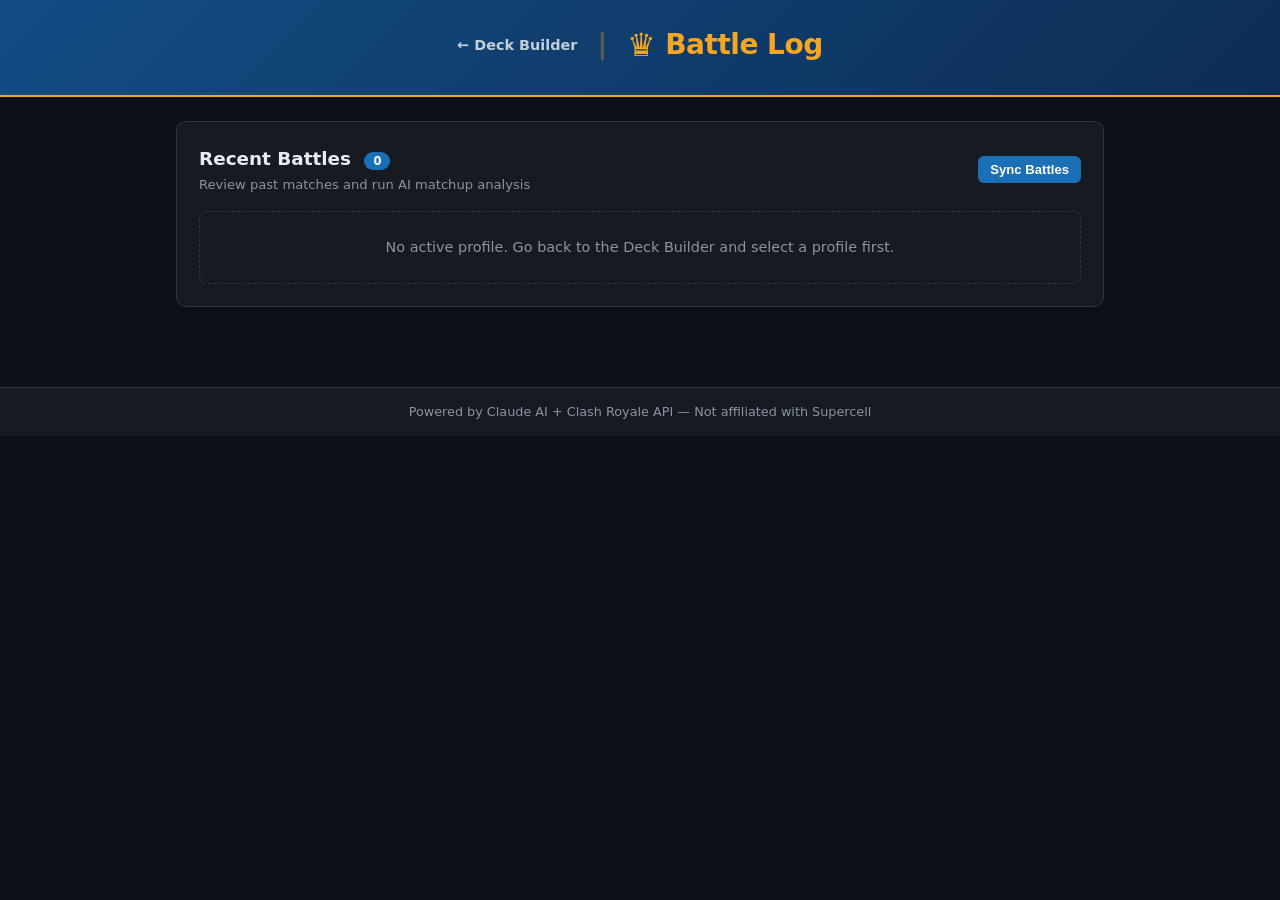
<file: templates/battle_log.html>
<!DOCTYPE html>
<html lang="en">
<head>
  <meta charset="UTF-8" />
  <meta name="viewport" content="width=device-width, initial-scale=1.0" />
  <title>Battle Log — CR Deck AI</title>
  <link rel="stylesheet" href="/static/css/style.css" />
</head>
<body>
  <header class="site-header">
    <div class="header-inner">
      <div class="logo">
        <a href="/" class="nav-back-link">&#8592; Deck Builder</a>
        <span style="margin: 0 10px; opacity:.3">|</span>
        <span class="crown">♛</span><span>Battle Log</span>
      </div>
      <p id="battle-profile-label" class="tagline"></p>
    </div>
  </header>

  <main class="container">
    <section class="card-section">
      <div class="section-header">
        <div>
          <h2>Recent Battles <span id="battle-count" class="badge">0</span></h2>
          <p class="hint" style="margin:0">Review past matches and run AI matchup analysis</p>
        </div>
        <button id="sync-battles-btn" class="btn btn-primary btn-sm">Sync Battles</button>
      </div>

      <!-- Sync status -->
      <div id="sync-status" class="stream-status hidden">
        <div class="spinner"></div>
        <span id="sync-msg">Syncing battles...</span>
      </div>

      <!-- Empty / list -->
      <div id="battle-log-empty" class="empty-state hidden">
        No battles recorded yet. Click <strong>Sync Battles</strong> to import your recent matches.
      </div>
      <div id="battle-log-items"></div>
    </section>
  </main>

  <footer class="site-footer">
    <p>Powered by Claude AI + Clash Royale API &mdash; Not affiliated with Supercell</p>
  </footer>

  <!-- Battle Analysis Modal -->
  <div id="battle-analysis-modal" class="modal-overlay hidden" role="dialog">
    <div class="modal-backdrop" id="battle-analysis-backdrop"></div>
    <div class="modal-dialog modal-wide">
      <div class="modal-header">
        <h3 id="battle-analysis-title">Battle Analysis</h3>
        <button id="battle-analysis-close" class="btn btn-ghost btn-sm">&#10005; Close</button>
      </div>
      <div class="modal-body">
        <div id="battle-analysis-decks" class="battle-analysis-decks"></div>

        <!-- Stream status (same pattern as main page) -->
        <div id="battle-analysis-stream-status" class="stream-status hidden">
          <div class="spinner"></div>
          <span id="battle-analysis-status-msg">Analyzing matchup...</span>
        </div>

        <div id="battle-analysis-result" class="analysis-result hidden"></div>
        <div id="battle-analysis-token-usage" class="token-usage-bar hidden"></div>

        <div id="battle-analysis-empty" class="analysis-empty">
          <p>Get a detailed AI breakdown of this matchup — what worked, what didn't, and how to improve.</p>
          <button id="run-battle-analysis-btn" class="btn btn-primary">Run Matchup Analysis</button>
        </div>
      </div>
    </div>
  </div>

  <script src="/static/js/battle_log.js"></script>
</body>
</html>
</file>
<file: static/css/style.css>
/* ============================================================
   CSS Custom Properties
   ============================================================ */
:root {
  --cr-blue: #1a6fb5;
  --cr-blue-dark: #124d84;
  --cr-gold: #f5a623;
  --cr-gold-dark: #c77d00;
  --cr-red: #e02020;
  --cr-green: #3fb950;
  --cr-purple: #7b2fbe;
  --bg: #0d1117;
  --bg-card: #161b22;
  --bg-card-hover: #1c2330;
  --border: #30363d;
  --text: #e6edf3;
  --text-muted: #8b949e;
  --radius: 10px;
  --shadow: 0 4px 16px rgba(0,0,0,0.4);
  --transition: 0.2s ease;
}

/* ============================================================
   Reset & Base
   ============================================================ */
*, *::before, *::after { box-sizing: border-box; margin: 0; padding: 0; }
html { font-size: 16px; scroll-behavior: smooth; }
body {
  font-family: 'Segoe UI', system-ui, -apple-system, sans-serif;
  background: var(--bg);
  color: var(--text);
  min-height: 100vh;
  line-height: 1.6;
}

/* ============================================================
   Layout
   ============================================================ */
.container {
  max-width: 960px;
  margin: 0 auto;
  padding: 24px 16px 80px;
  display: flex;
  flex-direction: column;
  gap: 28px;
}

/* ============================================================
   Header
   ============================================================ */
.site-header {
  background: linear-gradient(135deg, var(--cr-blue-dark) 0%, #0d2d54 100%);
  border-bottom: 2px solid var(--cr-gold);
  padding: 20px 0;
  text-align: center;
}
.header-inner { max-width: 960px; margin: 0 auto; padding: 0 16px; }
.logo {
  font-size: 1.75rem;
  font-weight: 800;
  color: var(--cr-gold);
  letter-spacing: -0.5px;
  display: flex;
  align-items: center;
  justify-content: center;
  gap: 10px;
}
.crown { font-size: 2rem; }
.tagline { color: rgba(255,255,255,0.7); font-size: 0.9rem; margin-top: 4px; }
.header-nav { margin-top: 8px; display: flex; justify-content: center; gap: 8px; }
.header-nav .btn { color: rgba(255,255,255,0.85); border-color: rgba(255,255,255,0.3); }
.header-nav .btn:hover { background: rgba(255,255,255,0.1); }
.nav-back-link {
  color: rgba(255,255,255,0.75);
  font-size: 0.9rem;
  font-weight: 600;
  text-decoration: none;
  letter-spacing: 0;
}
.nav-back-link:hover { color: var(--cr-gold); }

/* ============================================================
   Card Sections
   ============================================================ */
.card-section {
  background: var(--bg-card);
  border: 1px solid var(--border);
  border-radius: var(--radius);
  padding: 22px;
}
.card-section h2 { font-size: 1.15rem; font-weight: 700; margin-bottom: 14px; }
.collection-sort-bar {
  display: flex;
  align-items: center;
  gap: 6px;
  margin-bottom: 12px;
  flex-wrap: wrap;
}
.sort-label { font-size: 0.78rem; color: var(--text-muted); }
.sort-btn {
  background: var(--bg);
  border: 1px solid var(--border);
  color: var(--text-muted);
  border-radius: 20px;
  padding: 3px 12px;
  font-size: 0.78rem;
  cursor: pointer;
  transition: var(--transition);
}
.sort-btn:hover { border-color: var(--cr-blue); color: var(--text); }
.sort-btn.active { background: var(--cr-blue); border-color: var(--cr-blue); color: #fff; }
.section-header {
  display: flex;
  justify-content: space-between;
  align-items: center;
  gap: 16px;
  margin-bottom: 16px;
}
.section-header h2 { margin-bottom: 0; }
.section-header-actions { display: flex; gap: 6px; align-items: center; }
.text-muted { color: var(--text-muted); }

/* ============================================================
   Tabs
   ============================================================ */
.import-tabs {
  display: flex;
  gap: 4px;
  margin-bottom: 18px;
  border-bottom: 1px solid var(--border);
}
.tab-btn {
  background: none;
  border: none;
  color: var(--text-muted);
  font-size: 0.95rem;
  font-weight: 600;
  padding: 8px 16px;
  cursor: pointer;
  border-bottom: 2px solid transparent;
  margin-bottom: -1px;
  transition: color var(--transition), border-color var(--transition);
}
.tab-btn:hover { color: var(--text); }
.tab-btn.active { color: var(--cr-gold); border-bottom-color: var(--cr-gold); }
.tab-content { display: none; }
.tab-content.active { display: block; }

/* ============================================================
   Form Controls
   ============================================================ */
.form-group { margin-bottom: 16px; }
.form-group label {
  display: block;
  font-size: 0.85rem;
  font-weight: 600;
  color: var(--text-muted);
  text-transform: uppercase;
  letter-spacing: 0.5px;
  margin-bottom: 6px;
}
.add-card-row, .tag-row {
  display: flex;
  gap: 10px;
  align-items: flex-start;
  flex-wrap: wrap;
}
.search-wrap { position: relative; flex: 1; min-width: 180px; }

input[type="text"], select {
  background: var(--bg);
  border: 1px solid var(--border);
  border-radius: 6px;
  color: var(--text);
  font-size: 0.95rem;
  padding: 9px 12px;
  width: 100%;
  transition: border-color var(--transition);
  outline: none;
}
input[type="text"]:focus, select:focus { border-color: var(--cr-blue); }
select { cursor: pointer; width: auto; min-width: 100px; }
.hint { color: var(--text-muted); font-size: 0.82rem; margin-top: 6px; }
.hint.center { text-align: center; }

/* ============================================================
   Autocomplete
   ============================================================ */
.suggestions-list {
  position: absolute;
  top: calc(100% + 4px); left: 0; right: 0;
  background: var(--bg-card);
  border: 1px solid var(--border);
  border-radius: 6px;
  list-style: none;
  max-height: 220px;
  overflow-y: auto;
  z-index: 100;
  box-shadow: var(--shadow);
}
.suggestions-list.hidden { display: none; }
.suggestions-list li {
  padding: 8px 14px;
  cursor: pointer;
  font-size: 0.9rem;
  transition: background var(--transition);
}
.suggestions-list li:hover,
.suggestions-list li.focused { background: var(--bg-card-hover); }
.suggestions-list li mark { background: none; color: var(--cr-gold); font-weight: 700; }

/* ============================================================
   Buttons
   ============================================================ */
.btn {
  border: none;
  border-radius: 6px;
  cursor: pointer;
  font-size: 0.95rem;
  font-weight: 600;
  padding: 9px 18px;
  transition: background var(--transition), opacity var(--transition), transform var(--transition);
  white-space: nowrap;
}
.btn:disabled { opacity: 0.4; cursor: not-allowed; transform: none !important; }
.btn:not(:disabled):hover { transform: translateY(-1px); }
.btn:not(:disabled):active { transform: translateY(0); }

.btn-primary { background: var(--cr-blue); color: #fff; }
.btn-primary:not(:disabled):hover { background: var(--cr-blue-dark); }

.btn-ghost { background: transparent; border: 1px solid var(--border); color: var(--text-muted); }
.btn-ghost:not(:disabled):hover { border-color: var(--text-muted); color: var(--text); }
.btn-danger-ghost { color: #f85149; }
.btn-danger-ghost:not(:disabled):hover { border-color: #f85149; color: #f85149; }

.btn-sm { font-size: 0.82rem; padding: 6px 12px; }

.btn-generate {
  background: linear-gradient(135deg, var(--cr-gold) 0%, var(--cr-gold-dark) 100%);
  color: #1a1200;
  font-size: 1.1rem;
  font-weight: 800;
  padding: 14px 36px;
  border-radius: 8px;
  box-shadow: 0 4px 20px rgba(245,166,35,0.35);
}
.btn-generate:not(:disabled):hover {
  background: linear-gradient(135deg, #f7c04a 0%, var(--cr-gold) 100%);
  box-shadow: 0 6px 28px rgba(245,166,35,0.5);
}
.btn-icon { margin-right: 4px; }
.btn-save-deck {
  background: rgba(63,185,80,0.12);
  border: 1px solid rgba(63,185,80,0.3);
  color: var(--cr-green);
  font-size: 0.82rem;
  padding: 6px 14px;
  border-radius: 6px;
}
.btn-save-deck:not(:disabled):hover { background: rgba(63,185,80,0.25); border-color: var(--cr-green); }
.btn-save-deck.saved {
  background: rgba(63,185,80,0.2);
  border-color: var(--cr-green);
  color: var(--cr-green);
  cursor: default;
  transform: none !important;
}
.btn-discuss {
  background: rgba(123,47,190,0.12);
  border: 1px solid rgba(192,132,252,0.3);
  color: #c084fc;
  font-size: 0.82rem;
  padding: 6px 14px;
  border-radius: 6px;
}
.btn-discuss:not(:disabled):hover { background: rgba(123,47,190,0.28); border-color: #c084fc; }

/* ============================================================
   Generate Section
   ============================================================ */
.generate-section {
  text-align: center;
  display: flex;
  flex-direction: column;
  align-items: center;
  gap: 10px;
}
.generate-note { color: var(--text-muted); font-size: 0.82rem; max-width: 480px; }

/* ── Recommendation Options Panel ─────────────────────────── */
.rec-options-toggle { margin-top: 4px; }
.rec-options-panel {
  background: var(--bg-card);
  border: 1px solid var(--border);
  border-radius: var(--radius);
  padding: 18px 22px;
  width: 100%;
  max-width: 600px;
  text-align: left;
  display: flex;
  flex-direction: column;
  gap: 16px;
}
.rec-option-group { display: flex; flex-direction: column; gap: 6px; }
.rec-option-group > label { font-size: 0.85rem; font-weight: 700; }
.rec-num-control {
  display: flex; align-items: center; gap: 10px;
}
.rec-num-control span {
  font-size: 1.1rem; font-weight: 800; min-width: 28px; text-align: center;
}

/* Strategy chips */
.strategy-chips { display: flex; flex-wrap: wrap; gap: 6px; }
.strategy-chip {
  background: var(--bg);
  border: 1px solid var(--border);
  border-radius: 20px;
  padding: 5px 14px;
  font-size: 0.8rem;
  font-weight: 600;
  color: var(--text-muted);
  cursor: pointer;
  transition: var(--transition);
}
.strategy-chip:hover { border-color: var(--cr-blue); color: var(--text); }
.strategy-chip.active {
  background: rgba(123,47,190,0.25);
  border-color: #c084fc;
  color: #c084fc;
}

/* Card pool picker */
.card-pool-controls { display: flex; gap: 10px; align-items: center; margin-bottom: 8px; }

/* Clickable card grid for pool selection */
.card-pool-grid {
  display: flex; flex-wrap: wrap; gap: 5px; margin-top: 4px;
  max-height: 260px; overflow-y: auto;
  padding: 2px;
}
.card-pool-chip-pick {
  display: flex; align-items: center; gap: 4px;
  background: var(--bg-card); border: 1px solid var(--border);
  border-radius: 14px; padding: 3px 10px;
  font-size: 0.78rem; color: var(--text-muted);
  cursor: pointer; user-select: none;
  transition: background var(--transition), border-color var(--transition), color var(--transition);
}
.card-pool-chip-pick:hover {
  background: var(--bg-card-hover); border-color: var(--cr-blue); color: var(--text);
}
.card-pool-chip-pick.selected {
  background: rgba(26,111,181,0.25); border-color: rgba(121,192,255,0.5); color: #79c0ff;
}
.card-pool-chip-pick .chip-level {
  font-size: 0.7rem; font-weight: 700; opacity: 0.7;
}

/* Collection expand/collapse */
.collection-expand-row {
  display: flex; justify-content: center; margin-top: 8px;
}

/* ── Grade Panel ──────────────────────────────────────────── */
.deck-grade-panel {
  background: var(--bg);
  border: 1px solid var(--border);
  border-radius: 8px;
  padding: 14px;
  display: flex;
  gap: 16px;
  align-items: flex-start;
  flex-wrap: wrap;
}
.grade-badge {
  font-size: 1.8rem; font-weight: 900; min-width: 52px; height: 52px;
  display: flex; align-items: center; justify-content: center;
  border-radius: 10px; flex-shrink: 0;
}
.grade-S { background: rgba(63,185,80,0.2); color: var(--cr-green); border: 2px solid var(--cr-green); }
.grade-A { background: rgba(121,192,255,0.15); color: #79c0ff; border: 2px solid #79c0ff; }
.grade-B { background: rgba(245,166,35,0.15); color: var(--cr-gold); border: 2px solid var(--cr-gold); }
.grade-C { background: rgba(227,179,65,0.12); color: #e3b341; border: 2px solid #e3b341; }
.grade-D { background: rgba(248,81,73,0.12); color: #f85149; border: 2px solid #f85149; }
.grade-scores { flex: 1; min-width: 200px; display: flex; flex-direction: column; gap: 5px; }
.score-row { display: flex; align-items: center; gap: 8px; }
.score-label { font-size: 0.75rem; font-weight: 600; color: var(--text-muted); width: 70px; text-align: right; }
.score-bar-track {
  flex: 1; height: 8px; background: rgba(255,255,255,0.06); border-radius: 4px; overflow: hidden;
}
.score-bar-fill { height: 100%; border-radius: 4px; transition: width 0.6s ease; }
.score-value { font-size: 0.72rem; color: var(--text-muted); min-width: 32px; }
.grade-summary { font-size: 0.82rem; color: var(--text-muted); line-height: 1.5; flex-basis: 100%; margin-top: 4px; }

/* ── Matchup Tags ─────────────────────────────────────────── */
.matchup-group { display: flex; flex-direction: column; gap: 6px; }
.matchup-row { display: flex; flex-wrap: wrap; gap: 5px; align-items: center; }
.matchup-label { font-size: 0.75rem; font-weight: 700; margin-right: 4px; }
.fav-label { color: var(--cr-green); }
.unfav-label { color: #f85149; }
.even-label { color: var(--text-muted); }
.matchup-tag {
  font-size: 0.73rem; padding: 2px 8px; border-radius: 10px; font-weight: 500;
}
.matchup-fav { background: rgba(63,185,80,0.12); color: var(--cr-green); border: 1px solid rgba(63,185,80,0.3); }
.matchup-unfav { background: rgba(248,81,73,0.1); color: #f85149; border: 1px solid rgba(248,81,73,0.3); }
.matchup-even { background: rgba(139,148,158,0.1); color: var(--text-muted); border: 1px solid rgba(139,148,158,0.2); }

/* ============================================================
   Status / Empty
   ============================================================ */
.status-msg {
  margin-top: 10px;
  padding: 8px 12px;
  border-radius: 6px;
  font-size: 0.88rem;
  font-weight: 500;
}
.status-msg.hidden { display: none; }
.status-msg.success { background: rgba(35,134,54,0.2); color: #3fb950; border: 1px solid rgba(63,185,80,0.3); }
.status-msg.error   { background: rgba(224,36,36,0.15); color: #f85149; border: 1px solid rgba(248,81,73,0.3); }
.status-msg.loading { background: rgba(26,111,181,0.15); color: #79c0ff; border: 1px solid rgba(121,192,255,0.3); }

.empty-state {
  color: var(--text-muted);
  font-size: 0.9rem;
  padding: 24px;
  text-align: center;
  border: 1px dashed var(--border);
  border-radius: 8px;
}

/* ============================================================
   Collection Header / Badge / Grid
   ============================================================ */
.collection-header {
  display: flex;
  justify-content: space-between;
  align-items: center;
  margin-bottom: 14px;
}
.badge {
  background: var(--cr-blue);
  color: #fff;
  border-radius: 20px;
  font-size: 0.72rem;
  font-weight: 700;
  padding: 2px 9px;
  margin-left: 7px;
}
.card-grid { display: flex; flex-wrap: wrap; gap: 8px; min-height: 40px; }
.card-chip {
  display: flex;
  align-items: center;
  gap: 6px;
  background: var(--bg);
  border: 1px solid var(--border);
  border-radius: 20px;
  padding: 4px 10px 4px 6px;
  font-size: 0.82rem;
  transition: border-color var(--transition);
}
.card-chip:hover { border-color: rgba(121,192,255,0.3); }
.chip-level {
  background: var(--cr-gold);
  color: #1a1200;
  border-radius: 50%;
  width: 20px; height: 20px;
  display: flex;
  align-items: center;
  justify-content: center;
  font-size: 0.7rem;
  font-weight: 800;
  flex-shrink: 0;
}
.chip-remove {
  background: none;
  border: none;
  color: var(--text-muted);
  cursor: pointer;
  font-size: 1rem;
  line-height: 1;
  padding: 0 0 0 4px;
  transition: color var(--transition);
}
.chip-remove:hover { color: var(--cr-red); }

/* ============================================================
   Spinner
   ============================================================ */
.spinner {
  width: 20px; height: 20px;
  border: 2px solid var(--border);
  border-top-color: var(--cr-gold);
  border-radius: 50%;
  animation: spin 0.8s linear infinite;
  flex-shrink: 0;
}
@keyframes spin { to { transform: rotate(360deg); } }

/* ============================================================
   Tags / Pills
   ============================================================ */
.tag {
  border-radius: 4px;
  font-size: 0.73rem;
  font-weight: 700;
  padding: 2px 7px;
  text-transform: uppercase;
  letter-spacing: 0.4px;
}
.tag-archetype { background: rgba(123,47,190,0.2); color: #c084fc; border: 1px solid rgba(192,132,252,0.3); }
.tag-elixir    { background: rgba(121,192,255,0.1); color: #79c0ff; border: 1px solid rgba(121,192,255,0.2); }
.tag-difficulty-Beginner     { background: rgba(35,134,54,0.2); color: #3fb950; border: 1px solid rgba(63,185,80,0.3); }
.tag-difficulty-Intermediate { background: rgba(210,153,34,0.2); color: #e3b341; border: 1px solid rgba(227,179,65,0.3); }
.tag-difficulty-Advanced     { background: rgba(224,36,36,0.15); color: #f85149; border: 1px solid rgba(248,81,73,0.3); }
.tag-tier-S { background: rgba(245,166,35,0.2); color: var(--cr-gold); border: 1px solid rgba(245,166,35,0.4); }
.tag-tier-A { background: rgba(63,185,80,0.15); color: #3fb950; border: 1px solid rgba(63,185,80,0.3); }
.tag-tier-B { background: rgba(121,192,255,0.1); color: #79c0ff; border: 1px solid rgba(121,192,255,0.2); }
.tag-tier-C { background: rgba(227,179,65,0.12); color: #e3b341; border: 1px solid rgba(227,179,65,0.25); }
.tag-tier-D { background: rgba(248,81,73,0.12); color: #f85149; border: 1px solid rgba(248,81,73,0.25); }
.tag-stale  { background: rgba(245,166,35,0.12); color: #e3b341; border: 1px solid rgba(245,166,35,0.25); font-size: 0.72rem; }
.tag-archived { background: rgba(139,148,158,0.12); color: var(--text-muted); border: 1px solid rgba(139,148,158,0.25); font-size: 0.72rem; }

/* ============================================================
   Results Section
   ============================================================ */
#results-section.hidden { display: none; }
#results-section { display: flex; flex-direction: column; gap: 20px; }
.results-header h2 { font-size: 1.35rem; font-weight: 800; margin-bottom: 10px; }
.meta-banner {
  background: rgba(26,111,181,0.1);
  border: 1px solid rgba(121,192,255,0.2);
  border-radius: 6px;
  color: #79c0ff;
  font-size: 0.88rem;
  font-style: italic;
  padding: 10px 14px;
  line-height: 1.5;
}
.meta-banner:empty { display: none; }
.stream-status {
  display: none;
  align-items: center;
  gap: 12px;
  padding: 14px 18px;
  background: var(--bg-card);
  border: 1px solid var(--border);
  border-radius: var(--radius);
  color: var(--text-muted);
  font-size: 0.9rem;
}
.stream-status.visible { display: flex; }

/* ============================================================
   Recommendation Deck Cards
   ============================================================ */
#decks-container { display: flex; flex-direction: column; gap: 22px; }
.deck-card {
  background: var(--bg-card);
  border: 1px solid var(--border);
  border-radius: var(--radius);
  overflow: hidden;
  box-shadow: var(--shadow);
  animation: fadeSlide 0.4s ease both;
}
@keyframes fadeSlide {
  from { opacity: 0; transform: translateY(14px); }
  to   { opacity: 1; transform: translateY(0); }
}
.deck-header {
  padding: 16px 20px 12px;
  border-bottom: 1px solid var(--border);
  display: flex;
  align-items: flex-start;
  justify-content: space-between;
  gap: 10px;
  flex-wrap: wrap;
}
.deck-title-group { flex: 1; }
.deck-name { font-size: 1.1rem; font-weight: 800; margin-bottom: 4px; }
.deck-meta { display: flex; flex-wrap: wrap; gap: 6px; align-items: center; }
.deck-header-right {
  display: flex;
  align-items: center;
  gap: 8px;
  flex-shrink: 0;
  flex-wrap: wrap;
}
.deck-win-condition { font-size: 0.8rem; color: var(--text-muted); }
.deck-win-condition strong { color: var(--cr-gold); }
.deck-cards-row {
  display: flex;
  flex-wrap: wrap;
  gap: 6px;
  padding: 14px 20px;
  border-bottom: 1px solid var(--border);
}
.deck-card-item {
  background: var(--bg);
  border: 1px solid var(--border);
  border-radius: 6px;
  padding: 5px 9px;
  font-size: 0.79rem;
  font-weight: 600;
  display: flex;
  align-items: center;
  gap: 4px;
}
.deck-card-item.is-win-condition { border-color: var(--cr-gold); color: var(--cr-gold); }
.item-level { font-size: 0.68rem; color: var(--text-muted); }
.deck-body { padding: 18px 20px; display: flex; flex-direction: column; gap: 14px; }
.deck-description { color: var(--text-muted); font-size: 0.88rem; line-height: 1.55; }
.strategy-grid { display: grid; grid-template-columns: 1fr 1fr; gap: 10px; }
.strategy-box {
  background: var(--bg);
  border: 1px solid var(--border);
  border-radius: 8px;
  padding: 13px;
}
.strategy-box h4 {
  color: var(--cr-gold);
  font-size: 0.75rem;
  font-weight: 800;
  letter-spacing: 0.5px;
  margin-bottom: 7px;
  text-transform: uppercase;
}
.strategy-box p, .strategy-box li {
  color: var(--text-muted);
  font-size: 0.85rem;
  line-height: 1.5;
}
.strategy-box ul { padding-left: 14px; display: flex; flex-direction: column; gap: 3px; }
.strategy-box.full-width { grid-column: 1 / -1; }
.level-notes {
  background: rgba(245,166,35,0.07);
  border: 1px solid rgba(245,166,35,0.2);
  border-radius: 8px;
  color: #e3b341;
  font-size: 0.82rem;
  padding: 9px 13px;
}
.level-notes strong { color: var(--cr-gold); }

/* ============================================================
   My Decks Grid
   ============================================================ */
.my-decks-grid {
  display: grid;
  grid-template-columns: repeat(auto-fill, minmax(280px, 1fr));
  gap: 14px;
}
.my-deck-card {
  background: var(--bg);
  border: 1px solid var(--border);
  border-radius: 8px;
  padding: 16px;
  display: flex;
  flex-direction: column;
  gap: 10px;
  transition: border-color var(--transition);
  animation: fadeSlide 0.3s ease both;
}
.my-deck-card:hover { border-color: rgba(121,192,255,0.35); }
.my-deck-card.is-stale { border-color: rgba(245,166,35,0.4); }

.my-deck-card-header {
  display: flex;
  align-items: flex-start;
  justify-content: space-between;
  gap: 8px;
}
.my-deck-card-title { font-weight: 800; font-size: 0.95rem; }
.my-deck-card-source { font-size: 0.72rem; color: var(--text-muted); margin-top: 2px; }
.my-deck-card-tags { display: flex; flex-wrap: wrap; gap: 5px; }

.my-deck-card-chips {
  display: flex;
  flex-wrap: wrap;
  gap: 4px;
}
.mini-chip {
  background: var(--bg-card);
  border: 1px solid var(--border);
  border-radius: 4px;
  font-size: 0.73rem;
  padding: 2px 7px;
  color: var(--text-muted);
}
.mini-chip.win-con { border-color: rgba(245,166,35,0.4); color: var(--cr-gold); }

.my-deck-card-footer {
  display: flex;
  gap: 7px;
  margin-top: auto;
  padding-top: 6px;
  border-top: 1px solid var(--border);
}
.my-deck-card-footer .btn { flex: 1; text-align: center; }

/* ============================================================
   Staleness
   ============================================================ */
.stale-warning {
  background: rgba(245,166,35,0.08);
  border: 1px solid rgba(245,166,35,0.3);
  border-radius: 8px;
  padding: 10px 14px;
  display: flex;
  align-items: center;
  justify-content: space-between;
  gap: 12px;
  flex-wrap: wrap;
  font-size: 0.85rem;
  color: #e3b341;
}
.stale-warning.hidden { display: none; }
.stale-actions { display: flex; gap: 8px; flex-wrap: wrap; }

/* ============================================================
   History
   ============================================================ */
.history-header {
  display: flex;
  justify-content: space-between;
  align-items: center;
}
.history-header h2 { margin-bottom: 0; }
.history-list { margin-top: 18px; display: flex; flex-direction: column; gap: 8px; }
.history-list.hidden { display: none; }
.history-empty {
  color: var(--text-muted);
  font-size: 0.88rem;
  padding: 18px;
  text-align: center;
  display: flex;
  align-items: center;
  justify-content: center;
  gap: 8px;
}
.history-empty.hidden { display: none; }
.history-item {
  background: var(--bg);
  border: 1px solid var(--border);
  border-radius: 8px;
  overflow: hidden;
  transition: border-color var(--transition);
}
.history-item:hover { border-color: rgba(121,192,255,0.25); }
.history-item.is-stale { border-color: rgba(245,166,35,0.35); }
.history-item-header {
  display: flex;
  align-items: center;
  gap: 10px;
  padding: 12px 14px;
  cursor: pointer;
  user-select: none;
}
.history-item-header:hover { background: var(--bg-card-hover); }
.history-item-date { color: var(--text-muted); font-size: 0.8rem; white-space: nowrap; }
.history-item-meta { flex: 1; font-size: 0.87rem; color: var(--text); overflow: hidden; text-overflow: ellipsis; white-space: nowrap; }
.history-chevron { color: var(--text-muted); font-size: 0.75rem; transition: transform var(--transition); flex-shrink: 0; }
.history-item.expanded .history-chevron { transform: rotate(180deg); }
.history-item-decks { display: none; border-top: 1px solid var(--border); padding: 14px; flex-direction: column; gap: 8px; }
.history-item.expanded .history-item-decks { display: flex; }
.history-deck-row {
  display: flex;
  align-items: center;
  justify-content: space-between;
  gap: 10px;
  padding: 9px 12px;
  background: var(--bg-card);
  border: 1px solid var(--border);
  border-radius: 6px;
  flex-wrap: wrap;
}
.history-deck-info { flex: 1; min-width: 0; }
.history-deck-name { font-weight: 700; font-size: 0.88rem; }
.history-deck-cards { color: var(--text-muted); font-size: 0.76rem; margin-top: 2px; overflow: hidden; text-overflow: ellipsis; white-space: nowrap; max-width: 500px; }
.history-deck-actions { display: flex; gap: 7px; }

/* ============================================================
   Deck Builder Modal
   ============================================================ */
.modal-overlay {
  position: fixed;
  inset: 0;
  z-index: 150;
  display: flex;
  align-items: center;
  justify-content: center;
  padding: 16px;
}
.modal-overlay.hidden { display: none; }
.modal-backdrop {
  position: absolute;
  inset: 0;
  background: rgba(0,0,0,0.7);
  backdrop-filter: blur(3px);
}
.modal-dialog {
  position: relative;
  z-index: 1;
  background: var(--bg-card);
  border: 1px solid var(--border);
  border-radius: var(--radius);
  width: min(600px, 100%);
  max-height: 90vh;
  display: flex;
  flex-direction: column;
  box-shadow: var(--shadow);
  animation: modalIn 0.2s ease;
}
@keyframes modalIn {
  from { opacity: 0; transform: scale(0.95); }
  to   { opacity: 1; transform: scale(1); }
}
.modal-header {
  padding: 18px 20px 14px;
  border-bottom: 1px solid var(--border);
  display: flex;
  align-items: center;
  justify-content: space-between;
}
.modal-header h3 { font-size: 1.1rem; font-weight: 800; }
.modal-body { padding: 20px; overflow-y: auto; flex: 1; }
.modal-footer {
  padding: 14px 20px;
  border-top: 1px solid var(--border);
  display: flex;
  gap: 10px;
  justify-content: flex-end;
}

/* Card Slots (deck builder) */
.card-slots {
  display: grid;
  grid-template-columns: 1fr 1fr;
  gap: 8px;
}
.card-slot {
  background: var(--bg);
  border: 1px solid var(--border);
  border-radius: 6px;
  padding: 9px 12px;
  display: flex;
  align-items: center;
  justify-content: space-between;
  gap: 8px;
  cursor: pointer;
  transition: border-color var(--transition), background var(--transition);
  min-height: 42px;
  font-size: 0.88rem;
}
.card-slot:hover:not(.is-picking) { border-color: var(--cr-blue); }
.card-slot.filled { border-color: rgba(63,185,80,0.4); }
.card-slot.filled:hover { border-color: rgba(248,81,73,0.6); }
.card-slot.is-picking { border-color: var(--cr-blue); background: rgba(26,111,181,0.08); }
.card-slot-name { font-weight: 600; color: var(--text); flex: 1; }
.card-slot-placeholder { color: var(--text-muted); flex: 1; font-style: italic; }
.card-slot-level { font-size: 0.72rem; color: var(--text-muted); background: var(--bg-card); border-radius: 4px; padding: 1px 6px; }
.card-slot-remove {
  background: none;
  border: none;
  color: var(--text-muted);
  cursor: pointer;
  font-size: 0.9rem;
  padding: 0;
  line-height: 1;
  transition: color var(--transition);
}
.card-slot-remove:hover { color: var(--cr-red); }

/* Slot picker dropdown */
.slot-picker-dropdown {
  position: fixed;
  z-index: 300;
  background: var(--bg-card);
  border: 1px solid var(--border);
  border-radius: 8px;
  box-shadow: var(--shadow);
  width: 260px;
  overflow: hidden;
}
.slot-picker-dropdown.hidden { display: none; }
.slot-picker-dropdown input {
  border: none;
  border-bottom: 1px solid var(--border);
  border-radius: 0;
  padding: 10px 12px;
}
.slot-picker-list {
  list-style: none;
  max-height: 240px;
  overflow-y: auto;
}
.slot-picker-list li {
  padding: 8px 12px;
  cursor: pointer;
  font-size: 0.88rem;
  display: flex;
  align-items: center;
  justify-content: space-between;
  gap: 8px;
  transition: background var(--transition);
}
.slot-picker-list li:hover,
.slot-picker-list li.focused { background: var(--bg-card-hover); }
.slot-picker-list li.in-deck { opacity: 0.35; cursor: not-allowed; pointer-events: none; }
.slot-picker-level { font-size: 0.72rem; color: var(--text-muted); background: var(--bg); border-radius: 4px; padding: 1px 5px; }

/* ============================================================
   Saved Deck Detail Modal
   ============================================================ */
.deck-detail-modal {
  position: fixed;
  inset: 0;
  z-index: 200;
  display: flex;
}
.deck-detail-modal.hidden { display: none; }
.detail-backdrop {
  position: absolute;
  inset: 0;
  background: rgba(0,0,0,0.65);
  backdrop-filter: blur(2px);
}
.detail-panel {
  position: relative;
  z-index: 1;
  background: var(--bg-card);
  width: 100%;
  max-width: 1100px;
  margin: auto;
  height: 90vh;
  border-radius: var(--radius);
  border: 1px solid var(--border);
  display: flex;
  flex-direction: column;
  box-shadow: 0 8px 40px rgba(0,0,0,0.6);
  overflow: hidden;
  animation: modalIn 0.22s ease;
}
.detail-header {
  padding: 16px 20px;
  border-bottom: 1px solid var(--border);
  display: flex;
  align-items: flex-start;
  justify-content: space-between;
  gap: 16px;
  background: linear-gradient(135deg, var(--cr-blue-dark) 0%, #0d2d54 100%);
  flex-shrink: 0;
  flex-wrap: wrap;
}
.detail-source-label {
  font-size: 0.7rem;
  font-weight: 700;
  text-transform: uppercase;
  letter-spacing: 0.8px;
  color: rgba(255,255,255,0.5);
  margin-bottom: 2px;
}
.detail-title-group h3 { font-size: 1.1rem; font-weight: 800; color: var(--cr-gold); }
.detail-meta-tags { display: flex; flex-wrap: wrap; gap: 5px; margin-top: 5px; }
.detail-header-actions { display: flex; gap: 8px; flex-wrap: wrap; align-items: flex-start; }

.detail-body {
  display: grid;
  grid-template-columns: 420px 1fr;
  flex: 1;
  overflow: hidden;
}

/* Left column */
.detail-left {
  border-right: 1px solid var(--border);
  overflow-y: auto;
  padding: 18px;
  display: flex;
  flex-direction: column;
  gap: 16px;
}
.panel-label {
  font-size: 0.75rem;
  font-weight: 700;
  text-transform: uppercase;
  letter-spacing: 0.5px;
  color: var(--text-muted);
  margin-bottom: 8px;
}
.detail-cards-panel { flex-shrink: 0; }
.detail-cards-display { display: flex; flex-wrap: wrap; gap: 6px; }
.detail-card-chip {
  background: var(--bg);
  border: 1px solid var(--border);
  border-radius: 6px;
  padding: 5px 9px;
  font-size: 0.82rem;
  font-weight: 600;
  display: flex;
  align-items: center;
  gap: 4px;
}
.detail-card-chip.win-con { border-color: rgba(245,166,35,0.5); color: var(--cr-gold); }
.detail-card-chip .chip-lv { font-size: 0.7rem; color: var(--text-muted); }
.detail-card-chip.stale-level { border-color: rgba(245,166,35,0.5); }
.detail-card-chip.stale-level .chip-lv { color: #e3b341; }

/* Analysis panel */
.detail-analysis-panel { flex: 1; }
.analysis-empty {
  text-align: center;
  padding: 24px 16px;
  display: flex;
  flex-direction: column;
  align-items: center;
  gap: 12px;
  background: var(--bg);
  border: 1px dashed var(--border);
  border-radius: 8px;
}
.analysis-empty p { color: var(--text-muted); font-size: 0.88rem; max-width: 280px; }
.analysis-loading {
  display: none;
  align-items: center;
  gap: 10px;
  padding: 16px;
  color: var(--text-muted);
  font-size: 0.88rem;
}
.analysis-loading.visible { display: flex; }
.analysis-result.hidden { display: none; }
.analysis-result { display: flex; flex-direction: column; gap: 14px; }

/* Analysis result components */
.analysis-top-bar {
  display: flex;
  align-items: center;
  gap: 8px;
  flex-wrap: wrap;
}
.tier-badge {
  font-size: 1.1rem;
  font-weight: 900;
  width: 36px; height: 36px;
  border-radius: 6px;
  display: flex;
  align-items: center;
  justify-content: center;
  flex-shrink: 0;
}
.analysis-viability { color: var(--text-muted); font-size: 0.85rem; line-height: 1.45; }
.analysis-tier-expl { font-size: 0.82rem; color: var(--text-muted); font-style: italic; }

.analysis-section-label {
  font-size: 0.72rem;
  font-weight: 700;
  text-transform: uppercase;
  letter-spacing: 0.5px;
  color: var(--text-muted);
  margin-bottom: 5px;
}
.analysis-grid { display: grid; grid-template-columns: 1fr 1fr; gap: 8px; }
.analysis-box {
  background: var(--bg);
  border: 1px solid var(--border);
  border-radius: 8px;
  padding: 12px;
}
.analysis-box h5 {
  font-size: 0.72rem;
  font-weight: 700;
  text-transform: uppercase;
  letter-spacing: 0.5px;
  margin-bottom: 6px;
}
.analysis-box.strengths h5 { color: var(--cr-green); }
.analysis-box.weaknesses h5 { color: #f85149; }
.analysis-box ul { list-style: none; display: flex; flex-direction: column; gap: 4px; }
.analysis-box li { font-size: 0.83rem; color: var(--text-muted); display: flex; gap: 6px; }
.analysis-box li::before { flex-shrink: 0; }
.analysis-box.strengths li::before { content: "✓"; color: var(--cr-green); }
.analysis-box.weaknesses li::before { content: "✗"; color: #f85149; }

.swap-item {
  background: var(--bg);
  border: 1px solid var(--border);
  border-radius: 7px;
  padding: 10px 12px;
  display: flex;
  flex-direction: column;
  gap: 4px;
}
.swap-cards { display: flex; align-items: center; gap: 8px; font-size: 0.85rem; font-weight: 700; }
.swap-remove { color: #f85149; text-decoration: line-through; opacity: 0.7; }
.swap-arrow { color: var(--text-muted); }
.swap-add { color: var(--cr-green); }
.swap-available { font-size: 0.7rem; color: var(--cr-green); }
.swap-unavailable { font-size: 0.7rem; color: #f85149; }
.swap-reason { font-size: 0.8rem; color: var(--text-muted); line-height: 1.45; }

.matchup-grid { display: grid; grid-template-columns: repeat(3, 1fr); gap: 8px; }
.matchup-box {
  background: var(--bg);
  border: 1px solid var(--border);
  border-radius: 8px;
  padding: 10px;
}
.matchup-box h5 { font-size: 0.7rem; font-weight: 700; text-transform: uppercase; letter-spacing: 0.5px; margin-bottom: 6px; }
.matchup-box.favorable h5 { color: var(--cr-green); }
.matchup-box.unfavorable h5 { color: #f85149; }
.matchup-box.neutral h5 { color: var(--text-muted); }
.matchup-box ul { list-style: none; display: flex; flex-direction: column; gap: 3px; }
.matchup-box li { font-size: 0.78rem; color: var(--text-muted); }

.coaching-text {
  background: var(--bg);
  border: 1px solid var(--border);
  border-radius: 8px;
  padding: 14px;
  font-size: 0.85rem;
  color: var(--text-muted);
  line-height: 1.65;
  white-space: pre-wrap;
}

.analysis-strategy {
  font-size: 0.84rem;
  color: var(--text-muted);
  line-height: 1.6;
}
.strategy-para { margin: 6px 0; }
.analysis-strategy ul { margin: 4px 0 8px 16px; padding: 0; }
.analysis-strategy li { margin-bottom: 3px; }

.analysis-rerun-row {
  display: flex;
  justify-content: flex-end;
  margin-top: 12px;
  padding-top: 10px;
  border-top: 1px solid var(--border);
}

/* Right column — chat */
.detail-right {
  display: flex;
  flex-direction: column;
  overflow: hidden;
}
.detail-chat-header {
  padding: 14px 16px;
  border-bottom: 1px solid var(--border);
  flex-shrink: 0;
}
.detail-chat-header h4 { font-size: 0.95rem; font-weight: 700; margin-bottom: 2px; }
.detail-chat-messages {
  flex: 1;
  overflow-y: auto;
  padding: 14px;
  display: flex;
  flex-direction: column;
  gap: 10px;
  scroll-behavior: smooth;
}
.detail-chat-input-area {
  border-top: 1px solid var(--border);
  padding: 12px 14px;
  display: flex;
  flex-direction: column;
  gap: 8px;
  background: var(--bg);
  flex-shrink: 0;
}

/* ============================================================
   Shared Chat UI
   ============================================================ */
.chat-welcome {
  background: rgba(26,111,181,0.08);
  border: 1px solid rgba(121,192,255,0.15);
  border-radius: 8px;
  padding: 12px 14px;
  color: var(--text-muted);
  font-size: 0.87rem;
  line-height: 1.5;
}
.chat-message {
  display: flex;
  flex-direction: column;
  gap: 3px;
  max-width: 92%;
  animation: msgIn 0.18s ease;
}
@keyframes msgIn {
  from { opacity: 0; transform: translateY(5px); }
  to   { opacity: 1; transform: translateY(0); }
}
.chat-message.user { align-self: flex-end; }
.chat-message.assistant { align-self: flex-start; }
.chat-bubble {
  padding: 9px 13px;
  border-radius: 12px;
  font-size: 0.88rem;
  line-height: 1.55;
  white-space: pre-wrap;
  word-break: break-word;
}
.chat-message.user .chat-bubble { background: var(--cr-blue); color: #fff; border-bottom-right-radius: 4px; }
.chat-message.assistant .chat-bubble { background: var(--bg); border: 1px solid var(--border); color: var(--text); border-bottom-left-radius: 4px; }
.chat-message.assistant .chat-bubble.streaming { border-color: rgba(121,192,255,0.3); }
.chat-message-time { font-size: 0.68rem; color: var(--text-muted); padding: 0 4px; }
.chat-message.user .chat-message-time { text-align: right; }

.chat-input-row { display: flex; gap: 8px; }
.chat-input-row input { flex: 1; font-size: 0.9rem; padding: 9px 12px; }
.chat-input-row input:disabled { opacity: 0.45; }

.chat-suggestions-row {
  display: flex;
  gap: 6px;
  flex-wrap: wrap;
  align-items: center;
}
.chat-suggestion-label { color: var(--text-muted); font-size: 0.74rem; white-space: nowrap; }
.chat-suggestion {
  background: var(--bg-card);
  border: 1px solid var(--border);
  border-radius: 20px;
  color: var(--text-muted);
  cursor: pointer;
  font-size: 0.74rem;
  padding: 3px 10px;
  transition: border-color var(--transition), color var(--transition);
}
.chat-suggestion:hover { border-color: var(--cr-blue); color: var(--text); }

.chat-typing {
  display: flex;
  gap: 4px;
  padding: 11px 13px;
  background: var(--bg);
  border: 1px solid var(--border);
  border-radius: 12px;
  border-bottom-left-radius: 4px;
  align-self: flex-start;
  max-width: 70px;
}
.chat-typing span {
  width: 6px; height: 6px;
  background: var(--text-muted);
  border-radius: 50%;
  animation: bounce 1.2s infinite;
}
.chat-typing span:nth-child(2) { animation-delay: 0.2s; }
.chat-typing span:nth-child(3) { animation-delay: 0.4s; }
@keyframes bounce {
  0%, 60%, 100% { transform: translateY(0); }
  30% { transform: translateY(-5px); }
}
.chat-tool-status {
  font-size: 0.72rem;
  color: var(--text-muted);
  font-style: italic;
  white-space: nowrap;
  overflow: hidden;
  text-overflow: ellipsis;
  max-width: 260px;
  display: inline-block;
}
.chat-typing:has(.chat-tool-status) {
  max-width: 300px;
  padding: 8px 12px;
}

/* ============================================================
   Recommendation Chat Modal (slide-in panel)
   ============================================================ */
.chat-modal {
  position: fixed;
  inset: 0;
  z-index: 200;
  display: flex;
  align-items: stretch;
  justify-content: flex-end;
}
.chat-modal.hidden { display: none; }
.chat-backdrop { position: absolute; inset: 0; background: rgba(0,0,0,0.55); backdrop-filter: blur(2px); }
.chat-panel {
  position: relative;
  z-index: 1;
  background: var(--bg-card);
  border-left: 1px solid var(--border);
  width: min(520px, 100vw);
  display: flex;
  flex-direction: column;
  animation: slideIn 0.22s ease;
  overflow: hidden;
}
@keyframes slideIn {
  from { transform: translateX(100%); }
  to   { transform: translateX(0); }
}
.chat-panel-header {
  padding: 14px 18px;
  border-bottom: 1px solid var(--border);
  display: flex;
  align-items: flex-start;
  justify-content: space-between;
  gap: 10px;
  background: linear-gradient(135deg, var(--cr-blue-dark) 0%, #0d2d54 100%);
  flex-shrink: 0;
}
.chat-panel-label { font-size: 0.7rem; font-weight: 700; text-transform: uppercase; letter-spacing: 0.8px; color: rgba(255,255,255,0.5); display: block; margin-bottom: 2px; }
.chat-panel-title-group h3 { font-size: 1rem; font-weight: 800; color: var(--cr-gold); }
.chat-panel-context { padding: 9px 16px; background: rgba(123,47,190,0.07); border-bottom: 1px solid rgba(192,132,252,0.12); font-size: 0.78rem; color: #c084fc; flex-shrink: 0; }
.chat-panel-context:empty { display: none; }
.chat-messages { flex: 1; overflow-y: auto; padding: 14px; display: flex; flex-direction: column; gap: 10px; scroll-behavior: smooth; }
.chat-input-area { border-top: 1px solid var(--border); padding: 12px 14px; display: flex; flex-direction: column; gap: 8px; background: var(--bg); flex-shrink: 0; }

/* ============================================================
   CR Status Banner
   ============================================================ */
.cr-status-banner {
  display: flex;
  align-items: center;
  gap: 10px;
  background: rgba(26,111,181,0.1);
  border: 1px solid rgba(121,192,255,0.2);
  border-radius: var(--radius);
  color: #79c0ff;
  font-size: 0.83rem;
  padding: 10px 14px;
  margin-bottom: 4px;
}
.cr-status-icon { font-size: 1rem; flex-shrink: 0; }
.cr-status-msg { flex: 1; }
.cr-status-dismiss {
  background: none;
  border: none;
  color: var(--text-muted);
  cursor: pointer;
  font-size: 0.85rem;
  padding: 0;
  flex-shrink: 0;
  transition: color var(--transition);
}
.cr-status-dismiss:hover { color: var(--text); }

/* ============================================================
   Profiles Section
   ============================================================ */
.add-profile-form { margin-bottom: 14px; }
.add-profile-form.hidden { display: none; }
#add-profile-btn.hidden { display: none; }

.profiles-grid {
  display: grid;
  grid-template-columns: repeat(auto-fill, minmax(240px, 1fr));
  gap: 12px;
  margin-top: 4px;
}

.profile-card {
  background: var(--bg);
  border: 1px solid var(--border);
  border-radius: 8px;
  padding: 14px;
  display: flex;
  flex-direction: column;
  gap: 12px;
  transition: border-color var(--transition);
  animation: fadeSlide 0.3s ease both;
}
.profile-card:hover { border-color: rgba(121,192,255,0.35); }
.profile-card.active {
  border-color: var(--cr-gold);
  background: rgba(245,166,35,0.05);
}

.profile-card-body { display: flex; flex-direction: column; gap: 3px; }
.profile-name { font-weight: 800; font-size: 1rem; color: var(--text); }
.profile-tag { font-size: 0.78rem; color: var(--text-muted); font-family: monospace; }
.profile-stats { font-size: 0.82rem; color: var(--text-muted); margin-top: 2px; }
.profile-sync-time { font-size: 0.72rem; color: var(--text-muted); margin-top: 4px; }

.profile-card-actions {
  display: flex;
  gap: 6px;
  align-items: center;
  flex-wrap: wrap;
  padding-top: 8px;
  border-top: 1px solid var(--border);
}

.profile-active-badge {
  font-size: 0.75rem;
  font-weight: 700;
  color: var(--cr-gold);
  background: rgba(245,166,35,0.12);
  border: 1px solid rgba(245,166,35,0.3);
  border-radius: 4px;
  padding: 3px 8px;
  white-space: nowrap;
}

/* ============================================================
   Footer
   ============================================================ */
.site-footer {
  background: var(--bg-card);
  border-top: 1px solid var(--border);
  color: var(--text-muted);
  font-size: 0.8rem;
  padding: 14px;
  text-align: center;
}

/* ============================================================
   Battle Log
   ============================================================ */
.battle-log-list { display: flex; flex-direction: column; gap: 8px; margin-top: 12px; }
.battle-log-item {
  background: var(--bg);
  border: 1px solid var(--border);
  border-radius: 8px;
  padding: 12px 14px;
  border-left: 3px solid var(--border);
}
.battle-log-item.battle-win { border-left-color: var(--cr-green); }
.battle-log-item.battle-loss { border-left-color: #f85149; }
.battle-log-item.battle-draw { border-left-color: var(--cr-gold); }

.battle-log-header {
  display: flex; align-items: center; gap: 10px; flex-wrap: wrap;
}
.battle-result-badge {
  font-size: 0.75rem; font-weight: 800; padding: 2px 8px; border-radius: 4px;
  text-transform: uppercase;
}
.battle-result-badge.battle-win { background: rgba(63,185,80,0.2); color: var(--cr-green); }
.battle-result-badge.battle-loss { background: rgba(248,81,73,0.15); color: #f85149; }
.battle-result-badge.battle-draw { background: rgba(245,166,35,0.15); color: var(--cr-gold); }
.battle-score { font-weight: 800; font-size: 0.9rem; }
.battle-mode { font-size: 0.78rem; color: var(--text-muted); }
.battle-opponent { font-size: 0.82rem; }
.battle-time { font-size: 0.72rem; color: var(--text-muted); margin-left: auto; }

.battle-decks-row {
  display: grid; grid-template-columns: 1fr 1fr; gap: 10px; margin-top: 8px;
}
.battle-deck-side { display: flex; flex-direction: column; gap: 4px; }
.battle-deck-label { font-size: 0.72rem; font-weight: 700; color: var(--text-muted); text-transform: uppercase; }
.battle-deck-chips { display: flex; flex-wrap: wrap; gap: 3px; }

/* ── Battle Analysis Modal ────────────────────────────────── */
.modal-wide { max-width: 720px; }

.battle-analysis-decks {
  display: flex; align-items: center; gap: 12px; margin-bottom: 16px;
  flex-wrap: wrap; justify-content: center;
}
.battle-analysis-side { flex: 1; min-width: 200px; }
.battle-analysis-side h4 { font-size: 0.82rem; font-weight: 700; margin-bottom: 6px; }
.battle-analysis-vs {
  font-size: 1.2rem; font-weight: 900; color: var(--text-muted);
  flex-shrink: 0; padding: 0 8px;
}

.battle-analysis-overview {
  display: flex; align-items: flex-start; gap: 14px;
  margin-bottom: 14px; flex-wrap: wrap;
}
.battle-analysis-summary { flex: 1; min-width: 200px; }
.battle-matchup-line {
  display: flex; align-items: center; gap: 6px; flex-wrap: wrap; margin-bottom: 6px;
}
.battle-card-assessment {
  display: flex; flex-direction: column; gap: 6px; margin-top: 10px;
  font-size: 0.85rem;
}
.battle-card-assessment > div { display: flex; align-items: center; gap: 6px; flex-wrap: wrap; }

/* ============================================================
   Responsive
   ============================================================ */
@media (max-width: 700px) {
  .detail-body { grid-template-columns: 1fr; grid-template-rows: auto 1fr; }
  .detail-left { border-right: none; border-bottom: 1px solid var(--border); max-height: 50vh; }
  .strategy-grid { grid-template-columns: 1fr; }
  .analysis-grid { grid-template-columns: 1fr; }
  .matchup-grid { grid-template-columns: 1fr; }
  .card-slots { grid-template-columns: 1fr; }
  .add-card-row, .tag-row { flex-direction: column; }
  .add-card-row .btn, .tag-row .btn { width: 100%; }
  .deck-header { flex-direction: column; }
  .chat-panel { width: 100vw; }
  .chat-suggestions-row { display: none; }
  .my-decks-grid { grid-template-columns: 1fr; }
}

/* ============================================================
   Token Usage Bar
   ============================================================ */
.token-usage-bar {
  display: flex;
  align-items: center;
  gap: 12px;
  padding: 6px 10px;
  margin-top: 8px;
  background: rgba(27, 35, 46, 0.7);
  border: 1px solid var(--border);
  border-radius: 6px;
  font-size: 0.72rem;
  color: var(--text-muted);
  flex-wrap: wrap;
}
.token-usage-bar.hidden { display: none; }
.token-usage-bar .tu-label {
  font-weight: 600;
  color: var(--text-muted);
  letter-spacing: 0.03em;
  text-transform: uppercase;
  font-size: 0.68rem;
}
.token-usage-bar .tu-stat {
  display: flex;
  align-items: center;
  gap: 4px;
}
.token-usage-bar .tu-stat .tu-icon { opacity: 0.6; }
.token-usage-bar .tu-in  { color: #58a6ff; }
.token-usage-bar .tu-out { color: #3fb950; }
.token-usage-bar .tu-cost { color: var(--cr-gold); font-weight: 600; }
.token-usage-bar .tu-sep { color: var(--border); }
</file>
